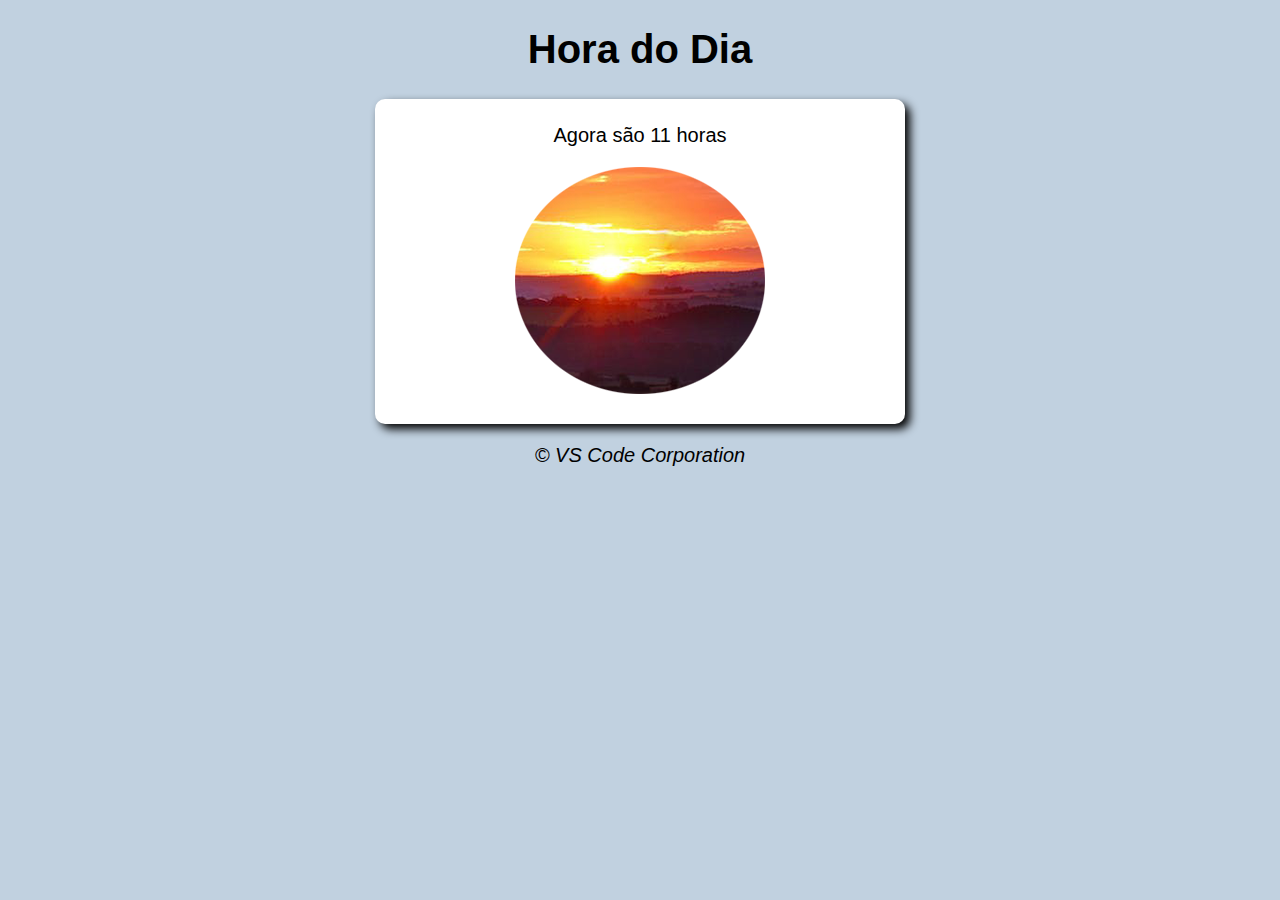
<file: DOM/DOM/Modelo/index.html>
<!DOCTYPE html>
<html lang="en">
<head>
    <meta charset="UTF-8">
    <meta name="viewport" content="width=device-width, initial-scale=1.0">
    <title>Saudações Animadas</title>
    <link rel="stylesheet" href="style.css">
</head>
<body onload="carregar()"> <!--assim que carregar o site, ele carrega a função-->
    <header class="texto">
        <h1>Hora do Dia</h1>
    </header>
    
    <section>
        <div id="msg">
            Mostrar a hora
        </div>

        <div id="foto">
            <img id="imagem" src="amanhecer.png" alt="Foto do dia">
        </div>
    </section>

    <footer class="texto">
       <p>&copy VS Code Corporation</p>
    </footer>

    <script src="script.js"></script>
</body>
</html>
</file>
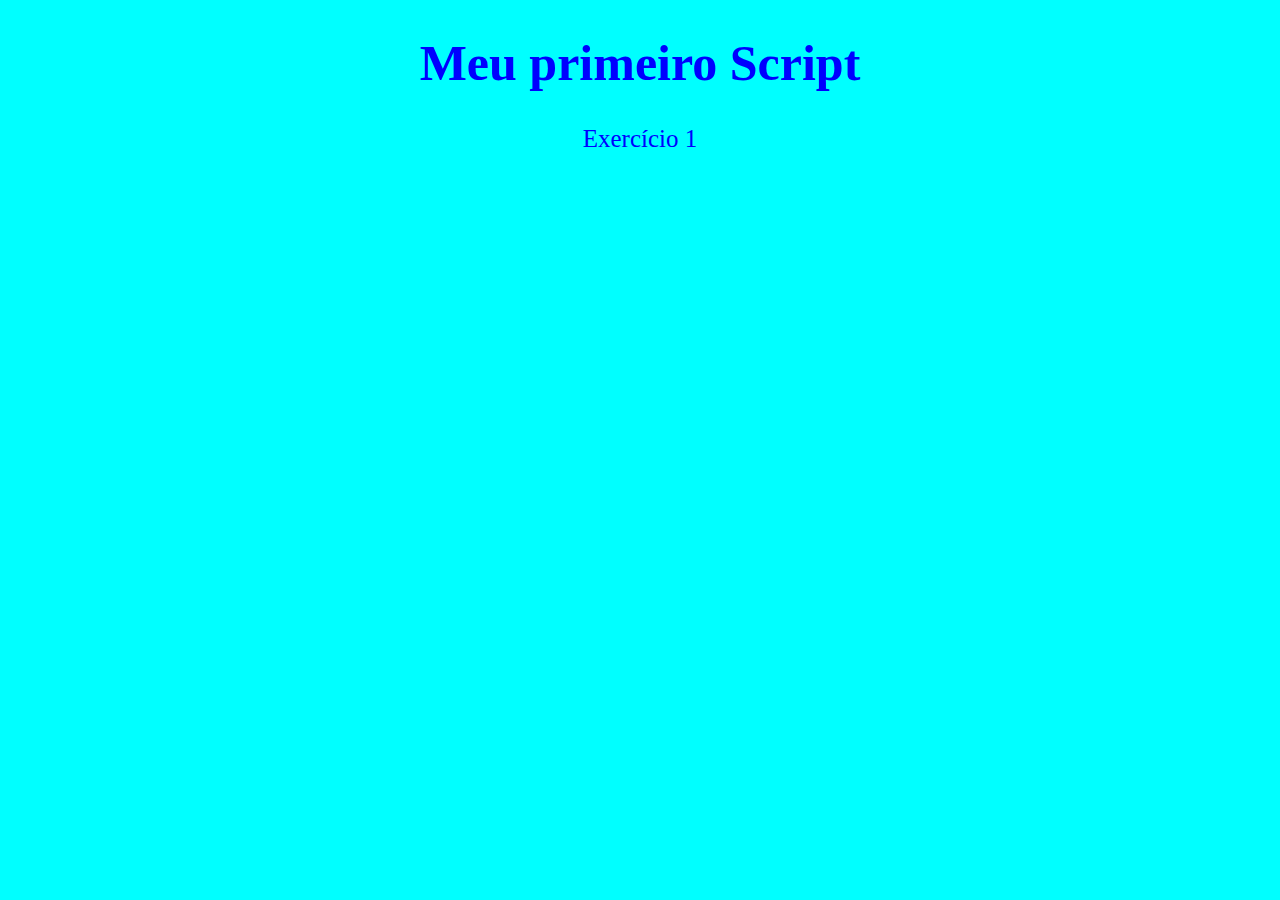
<file: aula1/exercicio1.html>
<!DOCTYPE html>
<html lang="en">
<head>
    <meta charset="UTF-8">
    <meta name="viewport" content="width=device-width, initial-scale=1.0">
    <title>Exercício 1 Javascript</title>
    <style>
        body{   /*comandos iguais ao css*/
            background-color: aqua;
            color: blue;
            text-align: center;
            font-size: 25px;
        }
    </style>
</head>

<body>
    <h1>Meu primeiro Script</h1>
    <span>Exercício 1</span>

    <script>
        window.alert('Minha primeira mensagem') /*abre uma janela no navegador, como um alerta*/ /*podemos chamar somente alert e nao utilizar ponto e virgula*/
        console.log('Mensagem enviada pelo console') /*mensagem q so aparece quando inspecionada*/
    </script>

</body>

</html>
</file>
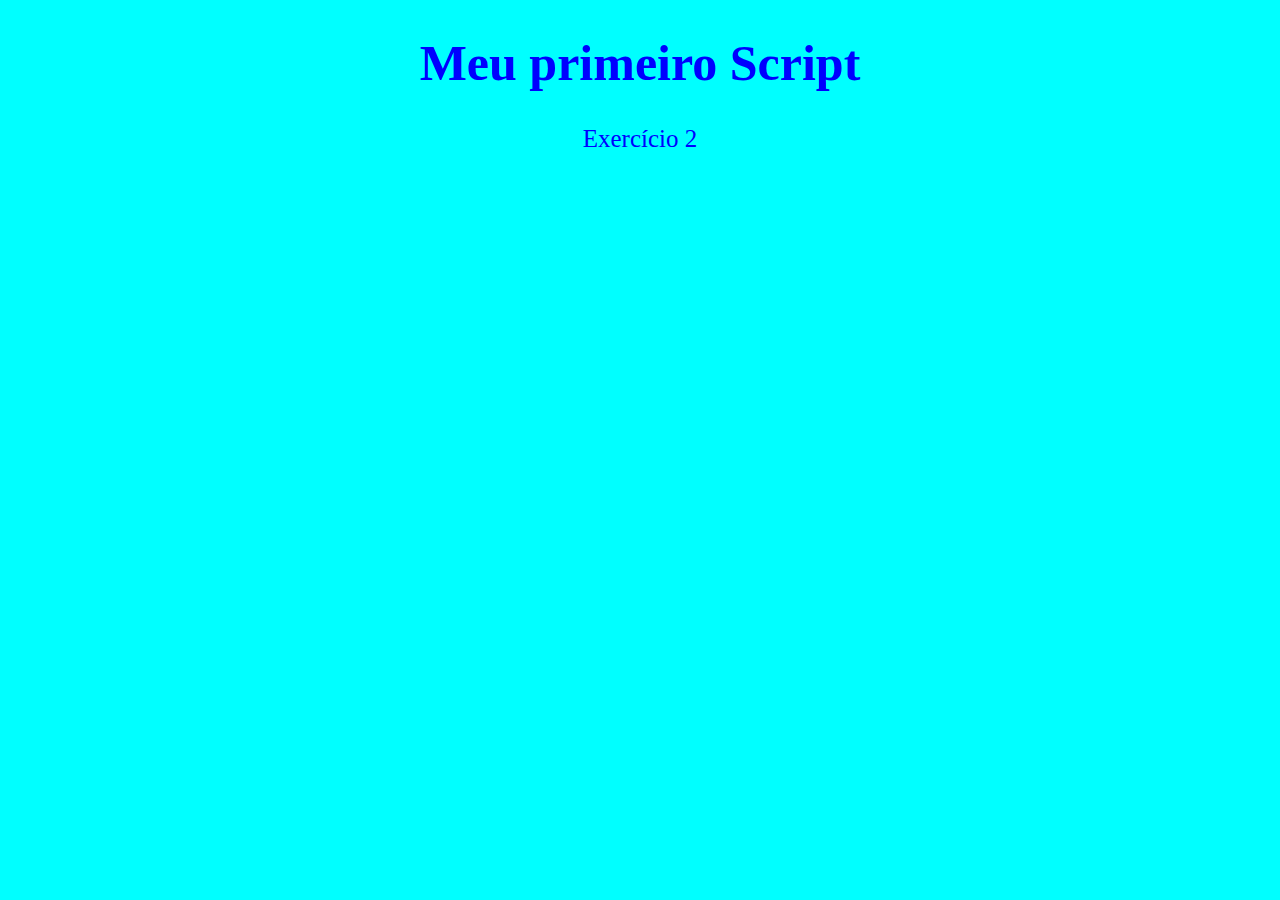
<file: aula1/exercicio2.html>
<!DOCTYPE html>
<html lang="en">
<head>
    <meta charset="UTF-8">
    <meta name="viewport" content="width=device-width, initial-scale=1.0">
    <title>Exercício 2 Javascript</title>
    <style>
        body{   /*comandos iguais ao css*/
            background-color: aqua;
            color: blue;
            text-align: center;
            font-size: 25px;
        }
    </style>
</head>

<body>
    <h1>Meu primeiro Script</h1>
    <span>Exercício 2</span>

    <script>
        window.confirm('Você quer aprender java script?') /*abre uma janela no navegador, como um alerta*/ /*podemos chamar somente alert e nao utilizar ponto e virgula*/
        window.prompt('Qual o seu nome?') /*mensagem q so aparece quando inspecionada*/
    </script>

</body>

</html>
</file>
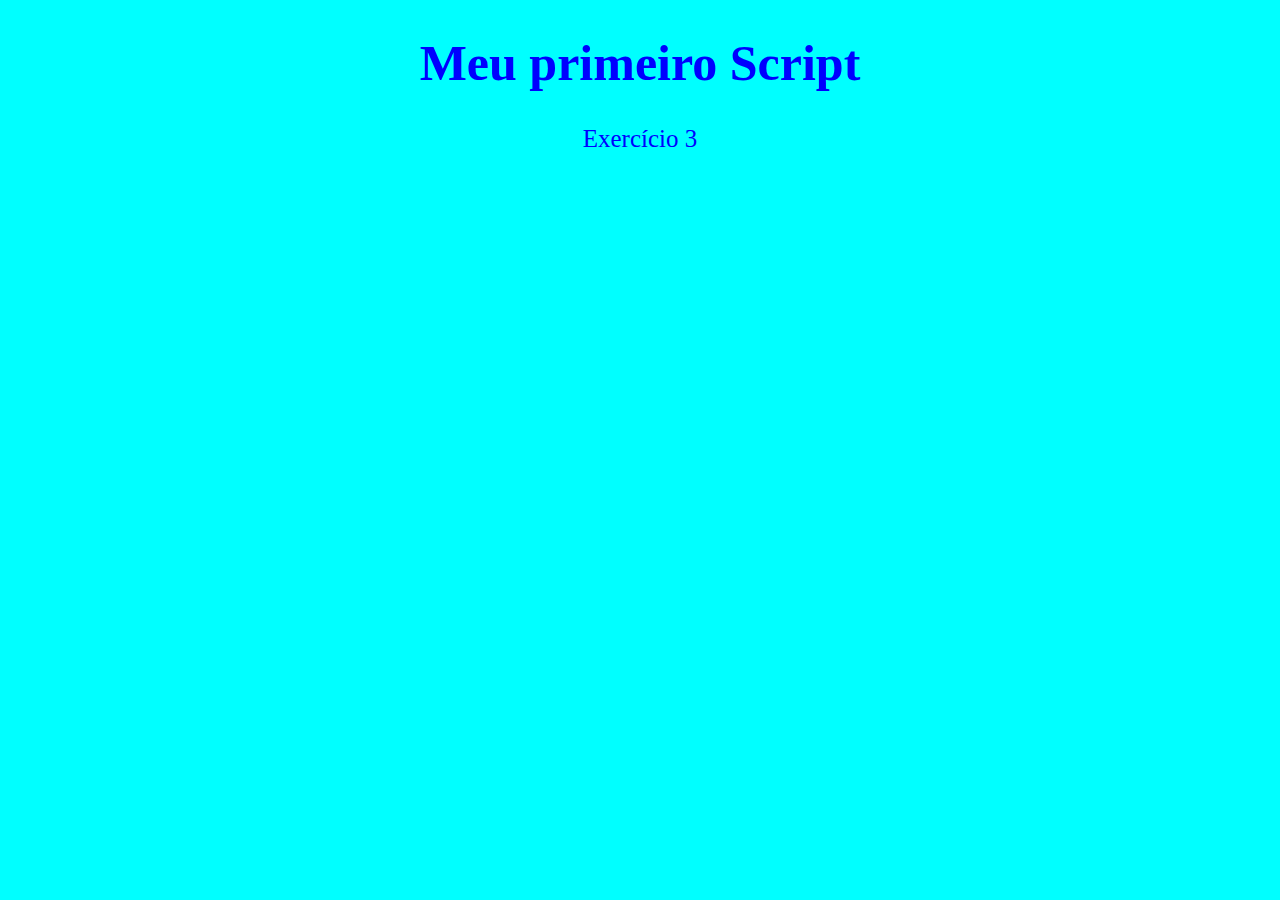
<file: aula1/exercicio3.html>
<!DOCTYPE html>
<html lang="en">
<head>
    <meta charset="UTF-8">
    <meta name="viewport" content="width=device-width, initial-scale=1.0">
    <title>Exercício 3 Javascript</title>
    <style>
        body{   /*comandos iguais ao css*/
            background-color: aqua;
            color: blue;
            text-align: center;
            font-size: 25px;
        }
    </style>
</head>

<body>
    <h1>Meu primeiro Script</h1>
    <span>Exercício 3</span>

    <script>
        var exemploBoolean = 10
        console.log(exemploBoolean)
        
        var exemploNull = null
        console.log(exemploNull)
        
        var exemploUndefined
        console.log(exemploUndefined)

        var exemploNumber = 40
        console.log(exemploNumber)

        var exemploString = "Exemplo de uma variavel string"
        console.log(exemploString)

        var exemploCaractere = "A"
        console.log(exemploCaractere)

        var $ = 100
        console.log($)

        var $$ = "Hello World!!!"
        console.log($$)
    </script>

</body>

</html>
</file>
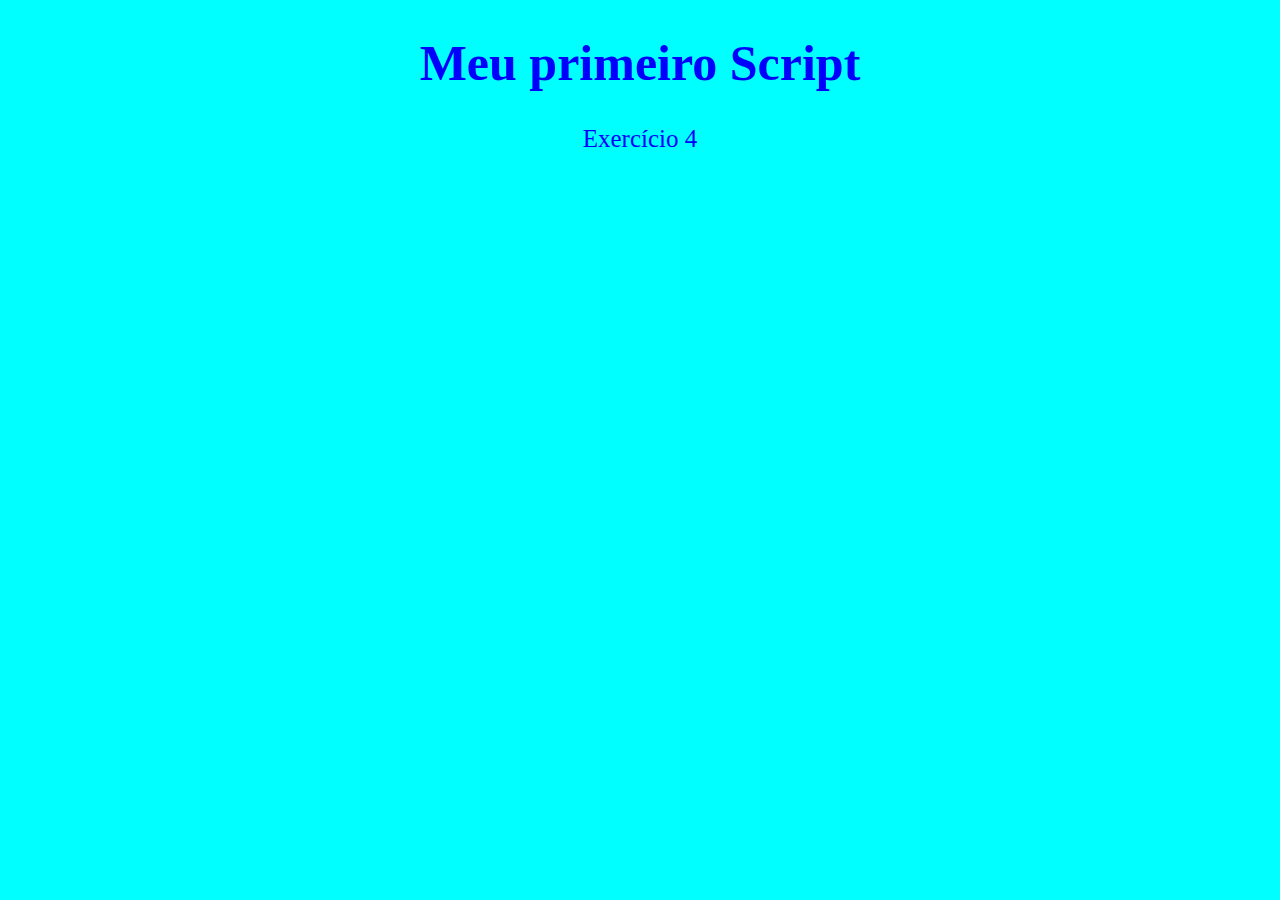
<file: aula2/exercicio4.html>
<!DOCTYPE html>
<html lang="en">
<head>
    <meta charset="UTF-8">
    <meta name="viewport" content="width=device-width, initial-scale=1.0">
    <title>Exercício 2 Javascript</title>
    <style>
        body{   /*comandos iguais ao css*/
            background-color: aqua;
            color: blue;
            text-align: center;
            font-size: 25px;
        }
    </style>
</head>

<body>
    <h1>Meu primeiro Script</h1>
    <span>Exercício 4</span>

    <script>
        var nome = window.prompt('Qual o seu nome?') /*mensagem q so aparece quando inicia o site*/
        window.alert( nome +', Seja bem vindo(a) ao maior site de vendas da internet!') /*adiciona o nome arquivado a frase*/

    </script>

</body>

</html>
</file>
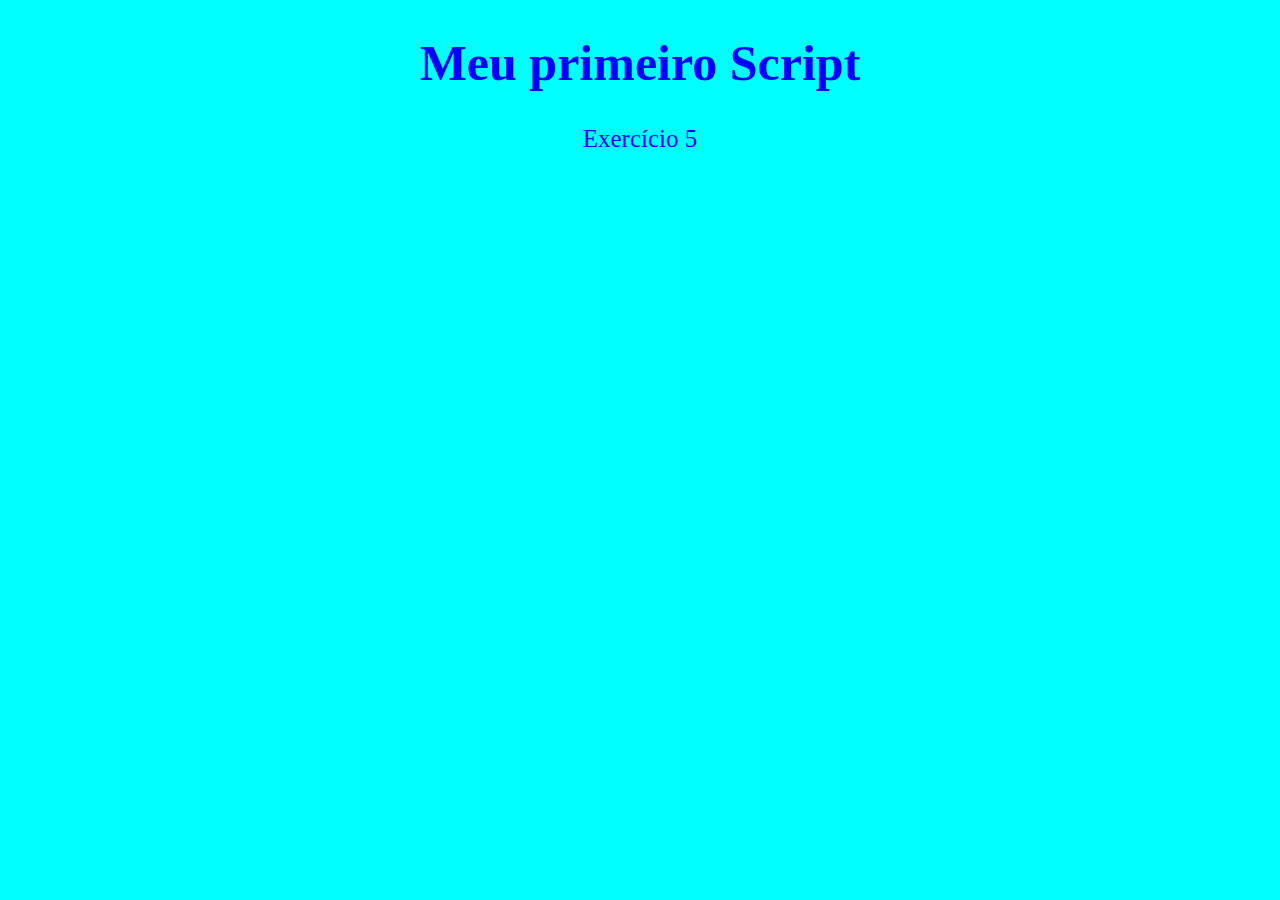
<file: aula2/exercicio6.html>
<!DOCTYPE html>
<html lang="en">
<head>
    <meta charset="UTF-8">
    <meta name="viewport" content="width=device-width, initial-scale=1.0">
    <title>Exercício 2 Javascript</title>
    <style>
        body{   /*comandos iguais ao css*/
            background-color: aqua;
            color: blue;
            text-align: center;
            font-size: 25px;
        }
    </style>
</head>

<body>
    <h1>Meu primeiro Script</h1>
    <span>Exercício 5</span>

    <script>
       var nome = window.prompt('Digite seu nome')
       document.write (`Seu nome tem ${nome.length} letras </h2>`)
    </script>

</body>

</html>
</file>
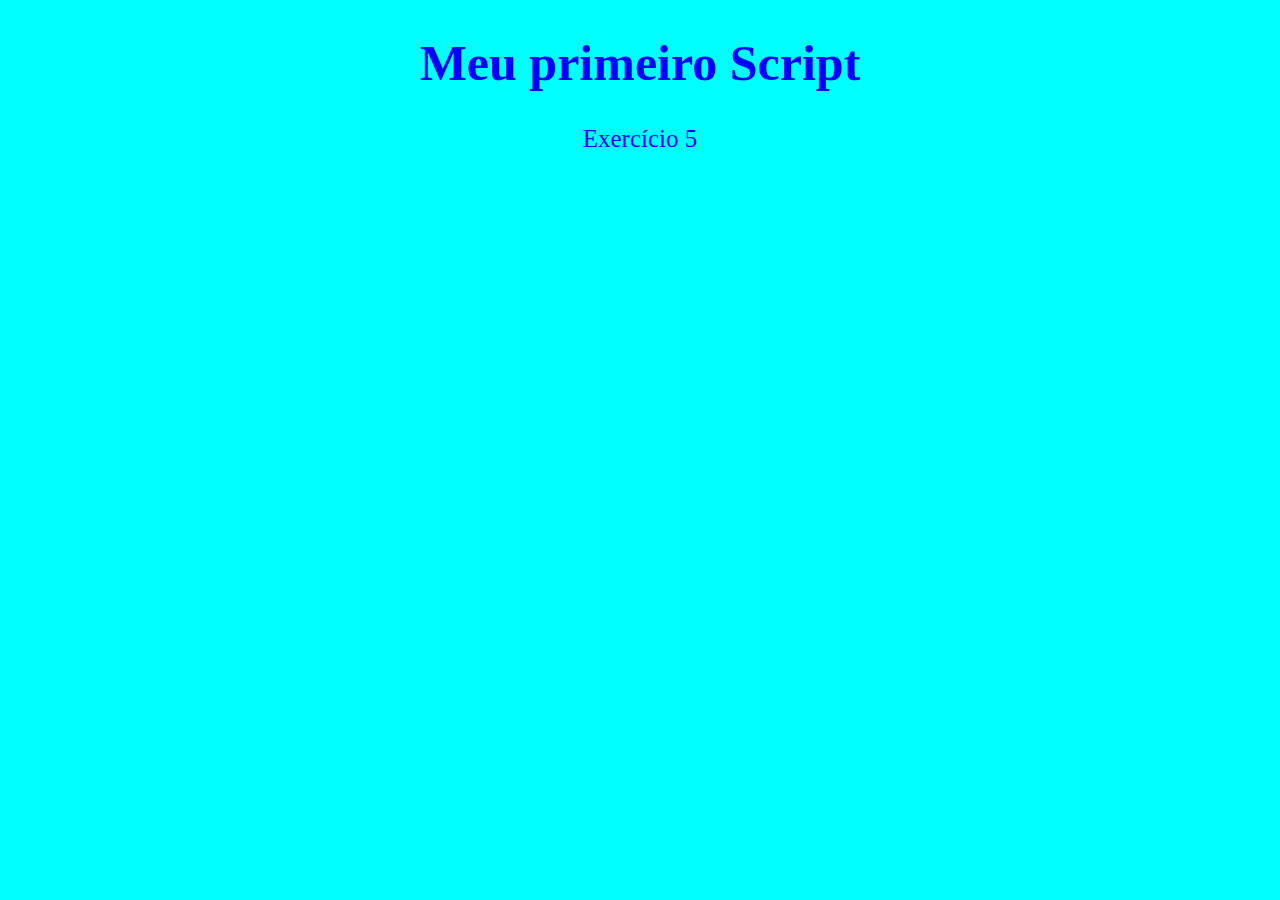
<file: aula2/exercicio6_1.html>
<!DOCTYPE html>
<html lang="en">
<head>
    <meta charset="UTF-8">
    <meta name="viewport" content="width=device-width, initial-scale=1.0">
    <title>Exercício 2 Javascript</title>
    <style>
        body{   /*comandos iguais ao css*/
            background-color: aqua;
            color: blue;
            text-align: center;
            font-size: 25px;
        }
    </style>
</head>

<body>
    <h1>Meu primeiro Script</h1>
    <span>Exercício 5</span>
    <br>

    <script>
       var nome = window.prompt('Digite seu nome')
       document.write (`Olá ${nome}!! Seu nome tem ${nome.length} letras. </h2> <br>`)
       document.write (`Seu nome em Maiusculas é ${nome.toUpperCase()}.<br>`)
       document.write (`Seu nome em Minusculas é ${nome.toLowerCase()}.`)
    </script>

</body>

</html>
</file>
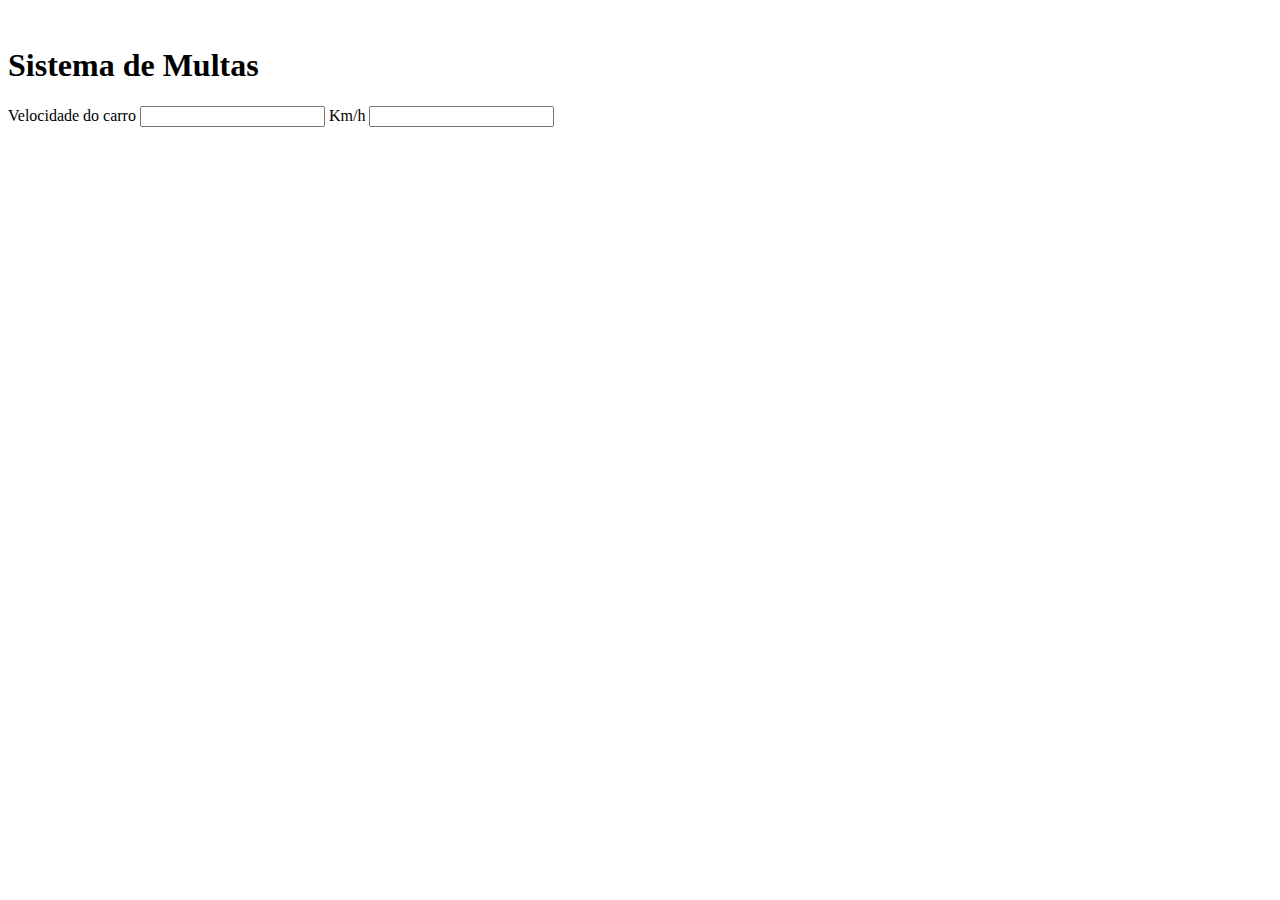
<file: DOM/condicionais1.html>
<!DOCTYPE html>
<html  lang =" pt-BR " >
    <head>
    <meta  charset =" UTF-8 " >
    <meta  name =" viewport " content =" largura = largura do dispositivo, escala inicial = 1,0 ">
    <title> DETRAN - SENAI </title>​​
    </head>
    
<body>
    <h1> Sistema de Multas </h1>
    <span> Velocidade do carro </span>
     <input type="text" número nome =" txtvel " id =" txtvel " >
     <span> Km/h </span>
     <input  type =" botão " valor =" Verificar " onclick =" calcular() " >
        <div  id =" res " > </div >

    <script>​​

        function {
            var  txtv  =  documento . querySelector ('input#txtvel')
            var  res  =  documento . querySelector ('div#res')
            var  vel  =  Número (txtv.valor)​​
            res . innerHTML  =  `A sua velocidade atual é de <strong> ${ vel } </strong> Km/h`


            if  ( nível  > 80 ) {
                res . innerHTML  +=  '<p>Você foi <strong>MULTADO!</strong> Por excesso de velocidade!</p>'
            }

            else  {
                res . innerHTML  +=  '<p><strong>Parabéns!</strong> Você está na velocidade de segurança!</p>'
                res . innerHTML  +=  '<p>Dirija sempre com o cinto de segurança!</p>'
            }
        }

    </script>​​


</corpo >
</html>
</file>
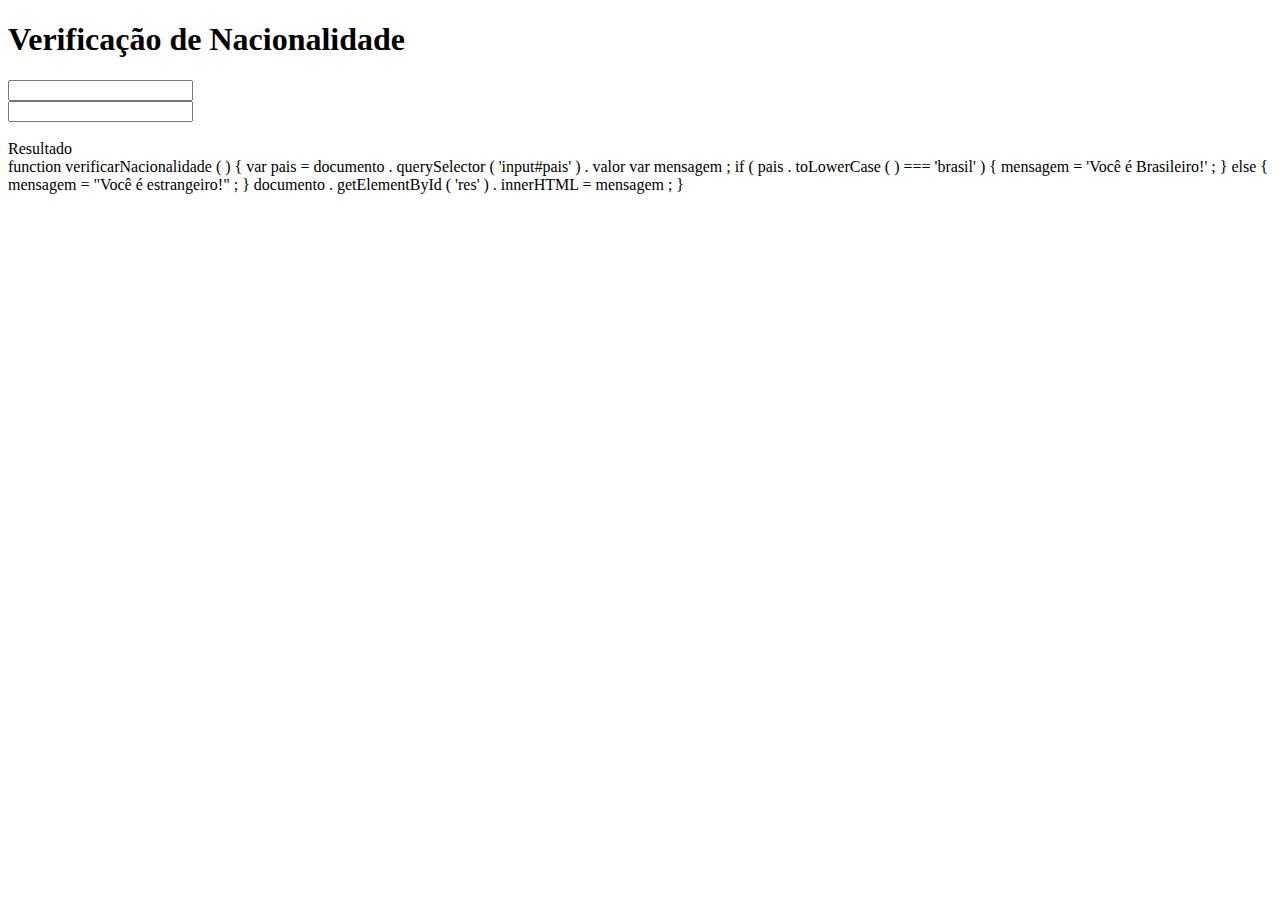
<file: DOM/condicionais2.html>
<!DOCTYPE html>
 <html  lang =" pt-BR " >
<head>
    <meta  charset =" UTF-8 " >
    <meta  name =" viewport " content =" largura = largura do dispositivo, escala inicial = 1,0 " >
    <title > Verificação de Nacionalidade </title >
        <style>​​
            body {
                font: Arial normal 12pt;
            }
             input{
                font: Arial normal 10pt;
            }
        </style>
</head>
<body>
    <h1 > Verificação de Nacionalidade </h1 >
    <input  type =" text " id =" pais " > 
    <br>​​
    <input  type =" botão " valor =" Verificar " onclick =" verificarNacionalidade() " >
    <br>​​
    <div  id =" res " class =" resultado " > Resultado </div >

    <script​​>
        function  verificarNacionalidade ( ) {
            var  pais  =  documento . querySelector ( 'input#pais' ) . valor
            var  mensagem ;

            if  ( pais . toLowerCase ( )  ===  'brasil' )  { 
                mensagem  =  'Você é Brasileiro!' ;
            }  else  {
                mensagem  =  "Você é estrangeiro!" ;
            }
            documento . getElementById ( 'res' ) . innerHTML  =  mensagem ; 
        }
    </script>​​

</body>
</html>
</file>
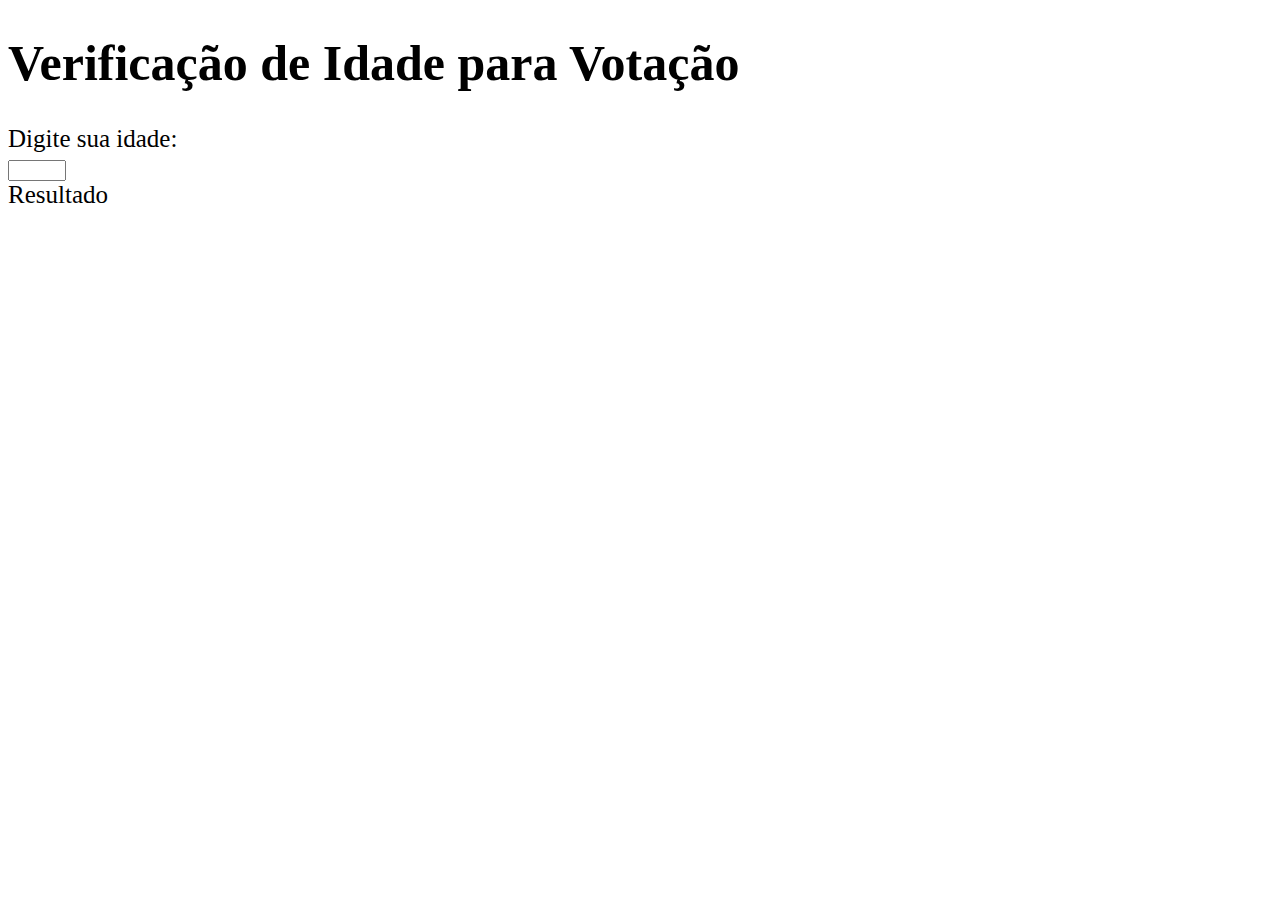
<file: DOM/exercicio1.html>
<!DOCTYPE html>
<html lang="en">
<head>
    <meta charset="UTF-8">
    <meta name="viewport" content="width=device-width, initial-scale=1.0">
    <title>TSE - SENAI</title>
    <style>
        body{
            font-size: 25px;
        }
        input{
            font: normal 25px ;
            width: 50px ;
        }
    </style>
</head>
<body>
    <h1>Verificação de Idade para Votação</h1>
    <span>Digite sua idade:</span>
    <br>
    <input type="number" id="idade" class="idade">
    <br>
    <div id="res" class="resultado">Resultado</div>
<script>
function verificarIdadeParaVotar(){
    var idade = document.querySelector('input#idade').valueAsNumber
    var mensagem

    if(idade <16) {
        mensagem = 'Nao Vota!'
    }
    else if (idade <18 ||idade >= 65) {
        mensagem = 'Voto opcional!'
    }
    else {
        mensagem = 'Voto obrigatório!'
    }
    document.getElementById('res').innerHTML = `Você tem ${idade} anos. ${mensagem}`
}
</script>
</body>
</html>
</file>
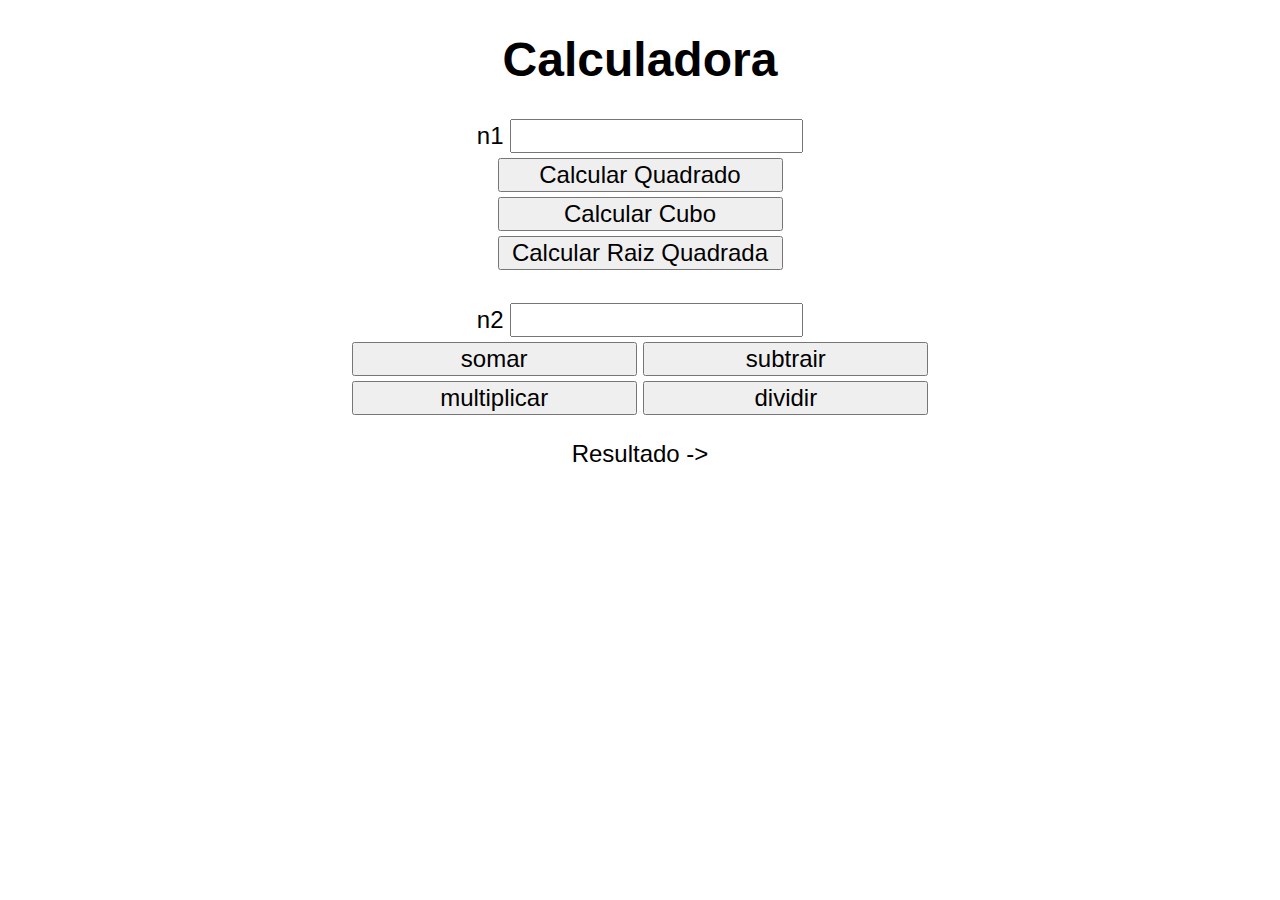
<file: DOM/exercicio12.html>
<!DOCTYPE html>
<html lang="en">
<head>
    <meta charset="UTF-8">
    <meta name="viewport" content="width=device-width, initial-scale=1.0">
    <title>Somando Números</title>
    <style>
        body{
            font: normal 18pt Arial;
            text-align: center;
        }
        input{
            font: normal 18pt Arial;  
            width: 285px;
            margin-bottom: 5px;
        }
        div#res{
            margin-top: 20px;
        }
    </style>
</head>
<body>
    <h1>Calculadora</h1>
    <span>n1</span>
    <input type="number" name = 'txtn1' id = 'txtn1'>
    
    <br>

    <input type="button" value = "Calcular Quadrado" onclick="quadrado()">
    <br>
    <input type="button" value = "Calcular Cubo" onclick="cubo()">
    <br>
    <input type="button" value = "Calcular Raiz Quadrada" onclick="raiz()">
    <br>
    <br>

    <span>n2</span>
    <input type="number" name = 'txtn2' id = 'txtn2'>
    <br>
    <input type="button" value = "somar" onclick="somar()">
    <input type="button" value = "subtrair" onclick="subtrair()">
    <br>
    <input type="button" value = "multiplicar" onclick="multiplicar()">
    <input type="button" value = "dividir" onclick="dividir()">
    <div id="res">Resultado -></div>
    <script>
        var n1
        var n2

        function quadrado(){
            var n1 = Number(document.getElementById ('txtn1').value)
            var n2 = Number(document.getElementById ('txtn1').value)
            var q = n1*n2 
            var res = window.document.getElementById ('res')
            res.innerHTML = ` ${n1} * ${n2} é igual a: <strong>${q}<strong>`
        }

        function cubo(){
            var n1 = Number(document.getElementById ('txtn1').value)
            var n2 = Number(document.getElementById ('txtn1').value)
            var c = n1 ** 3
            var res = window.document.getElementById ('res')
            res.innerHTML = `${n1} ao cubo é igual a: <strong>${c}<strong>`
        }

        function raiz(){
            var n1 = Number(document.getElementById ('txtn1').value)
            var n2 = Number(document.getElementById ('txtn2').value)
            var r = Math.sqrt(n1)
            var res = window.document.getElementById ('res')
            res.innerHTML = ` √${n1} é igual a: <strong>${r}<strong>`
        }

        function somar(){
            var n1 = Number(document.getElementById ('txtn1').value)
            var n2 = Number(document.getElementById ('txtn1').value)
            var s = n1+n2
            var res = window.document.getElementById ('res')
            res.innerHTML = ` ${n1}+${n2} é igual a: <strong>${s}<strong>`
        }

        function subtrair(){
            var n1 = Number(document.getElementById ('txtn1').value)
            var n2 = Number(document.getElementById ('txtn2').value)
            var s = n1-n2
            var res = window.document.getElementById ('res')
            res.innerHTML = ` ${n1}-${n2} é igual a: <strong>${s}<strong>`
        }

        function multiplicar(){
            var n1 = Number(document.getElementById ('txtn1').value)
            var n2 = Number(document.getElementById ('txtn2').value)
            var m = n1*n2
            var res = window.document.getElementById ('res')
            res.innerHTML = ` ${n1}*${n2} é igual a: <strong>${m}<strong>`
        }

        function dividir(){
            var n1 = Number(document.getElementById ('txtn1').value)
            var n2 = Number(document.getElementById ('txtn2').value)
            var d = n1/n2
            var res = window.document.getElementById ('res')
            res.innerHTML = ` ${n1}/${n2} é igual a: <strong>${d}<strong>`
        }
    </script>
</body>
</html>
</file>
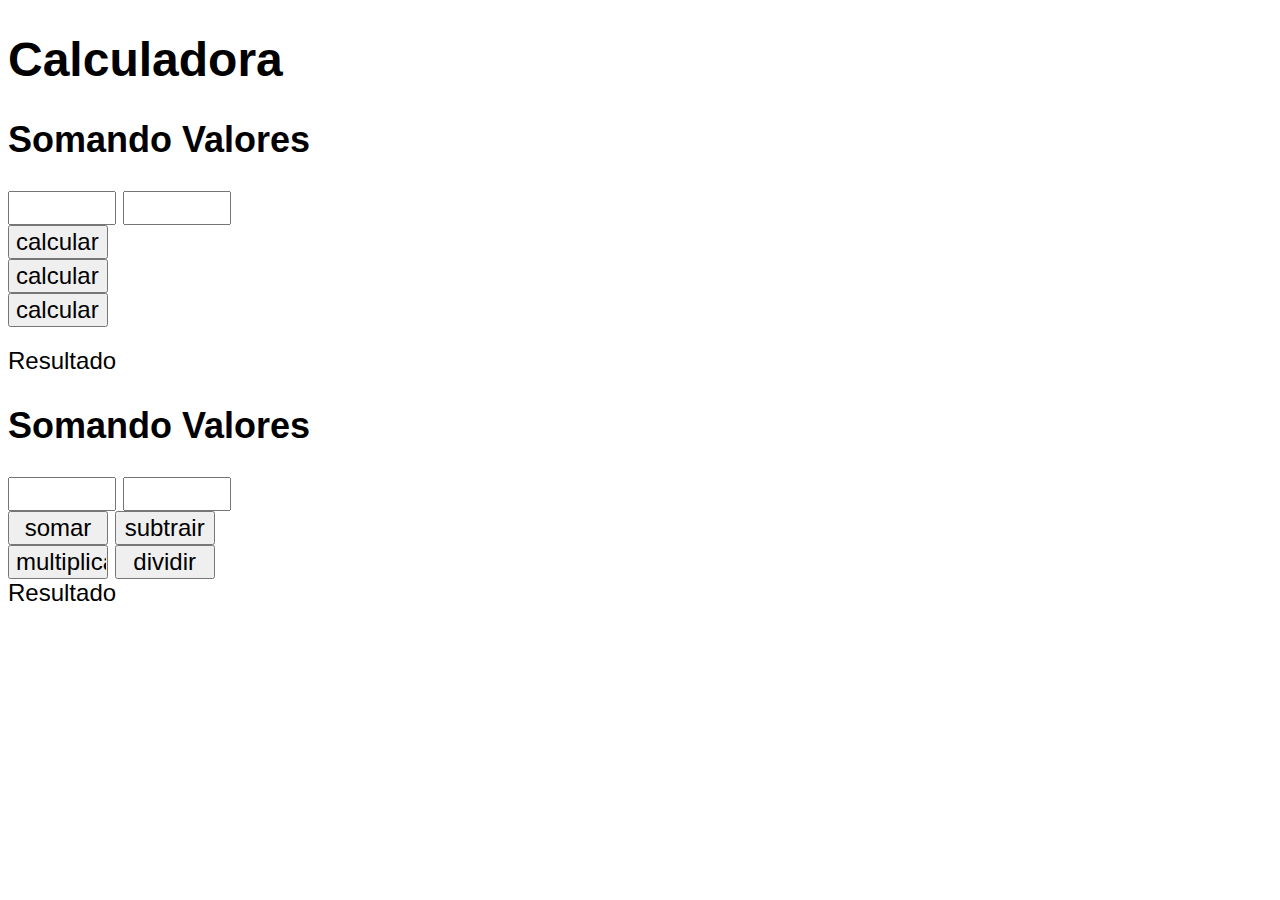
<file: DOM/exercicio13.html>
<!DOCTYPE html>
<html lang="en">
<head>
    <meta charset="UTF-8">
    <meta name="viewport" content="width=device-width, initial-scale=1.0">
    <title>Somando Números</title>
    <style>
        body{
            font: normal 18pt Arial;
        }
        input{
            font: normal 18pt Arial;  
            width: 100px;
        }
        div#res{
            margin-top: 20px;
        }
    </style>
</head>
<body>
    <h1>Calculadora</h1>
    <h2>Somando Valores</h2>
    <input type="number" name = 'txtn1' id = 'txtn1'>
    <input type="number" name = 'txtn2' class = 'txtn2'>
    <br>
    <input type="button" value = "calcular Cubo" onclick="cubo()">
    <br>
    <input type="button" value = "calcular Quadrado" onclick="quadrado()">
    <br>
    <input type="button" value = "calcular Raiz Quadrada" onclick="raiz()">
    <div id="res">Resultado</div>

    <h2>Somando Valores</h2>
    <input type="number" name = 'txtn3' id = 'txtn3'>
    <input type="number" name = 'txtn4' class = 'txtn4'>
    <br>
    <input type="button" value = "somar" onclick="somar()">
    
    <input type="button" value = "subtrair" onclick="subtrair()">
    <br>
    <input type="button" value = "multiplicar" onclick="multiplicar()"> 
    
    <input type="button" value = "dividir" onclick="dividir()">
    <div id="res1">Resultado</div>
    <script>

        function somar(){
            var tn1 = window.document.getElementById('txtn3')
            var tn2 = window.document.querySelector('input.txtn4')
            var n1 = Number(tn1.value)
            var n2 = Number(tn2.value) 
            var s = n1 + n2 
            var res = window.document.getElementById('res')
            res.innerHTML = `A soma entre ${n1} + ${n2} é igual a: <strong>${s}<strong>`
        }

        function subtrair(){
            var tn1 = window.document.getElementById('txtn3')
            var tn2 = window.document.querySelector('input.txtn4')
            var n1 = Number(tn1.value)
            var n2 = Number(tn2.value) 
            var s = n1 - n2 
            var res1 = window.document.getElementById('res1')
            res1.innerHTML = `A subtração entre ${n1} - ${n2} é igual a: <strong>${s}<strong>`
        }

        function multiplicar(){
            var tn1 = window.document.getElementById('txtn3')
            var tn2 = window.document.querySelector('input.txtn4')
            var n1 = Number(tn1.value)
            var n2 = Number(tn2.value) 
            var m = n1 * n2 
            var res1 = window.document.getElementById('res1')
            res1.innerHTML = `A subtração entre ${n1} * ${n2} é igual a: <strong>${m}<strong>`
        }

        function multiplicar(){
            var tn1 = window.document.getElementById('txtn3')
            var tn2 = window.document.querySelector('input.txtn4')
            var n1 = Number(tn1.value)
            var n2 = Number(tn2.value) 
            var s = n1 - n2 
            var res1 = window.document.getElementById('res1')
            res1.innerHTML = `A subtração entre ${n1} - ${n2} é igual a: <strong>${s}<strong>`
        }
    </script>
</body>
</html>
</file>
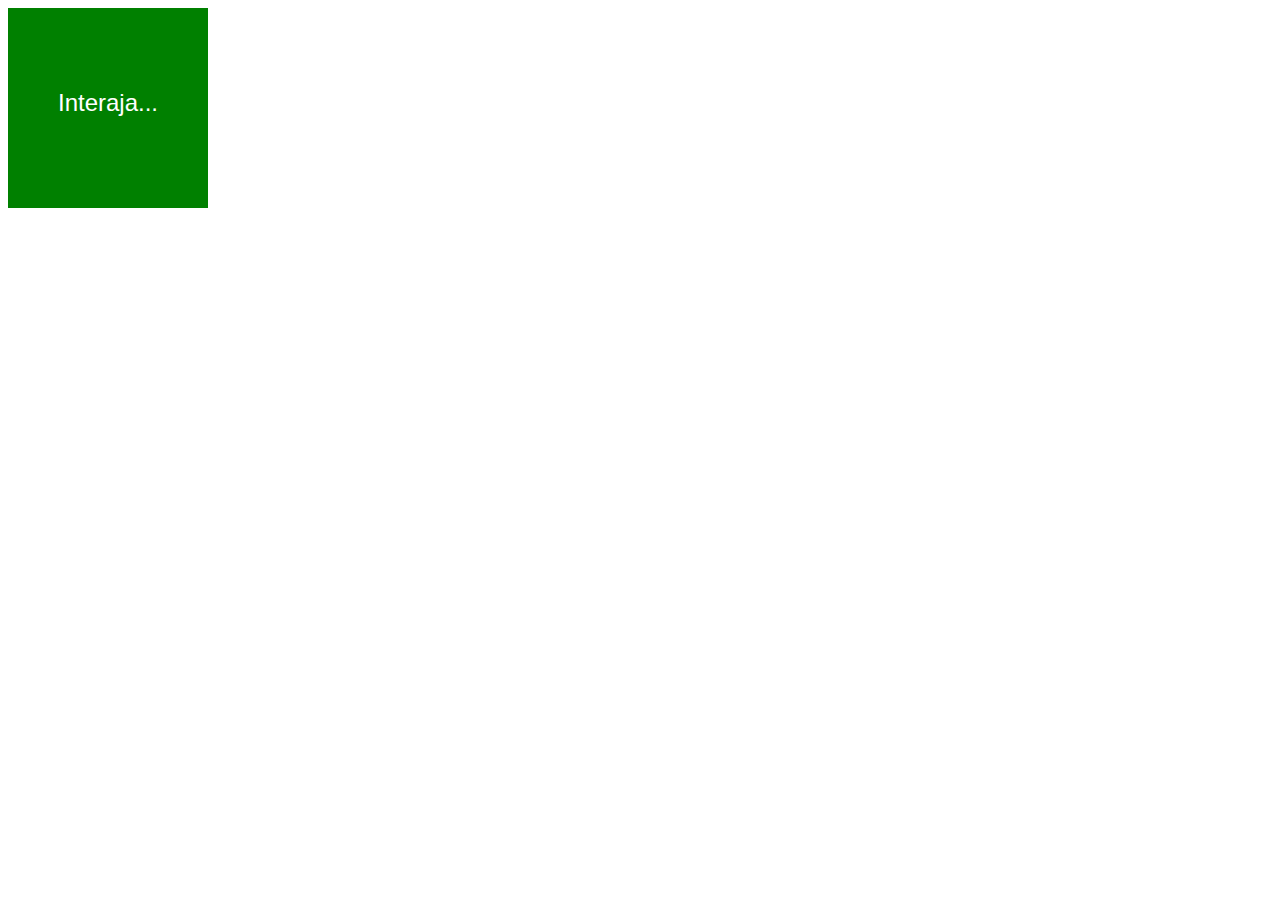
<file: DOM/exercicio9.html>
<!DOCTYPE html>

<html lang="en">

<head>
    <meta charset="UTF-8">
    <meta name="viewport" content="width=device-width, initial-scale=1.0">
    <title>DOM - Javascript</title>
    <style>
        div#area{   /*comandos iguais ao css*/
            font: normal 18pt Arial;
            background-color: green;
            color: white;
            text-align: center;
            width: 200px;
            height: 200px;
            line-height: 190px;
        }
    </style>

</head>

<body>
    <div id="area">Interaja...</div>

    <script>    
    
     var texto = window.document.getElementById('area')
     texto.addEventListener('click', clicar)  
     texto.addEventListener('mousenter', entrar)
     texto.addEventListener('mouseout', sair)
        
        function clicar(){
        //bloco
            texto.innerText = 'Clicou!' 
            texto.style.background = 'red'
        }

        function entrar(){
            texto.innerText = 'Entrou!'
            texto.style.background = 'black'
        }

        function sair(){
            texto.innerText = 'Saiu!'
            texto.style.background = 'pink'
        }

    </script>
</body>

</html>
</file>
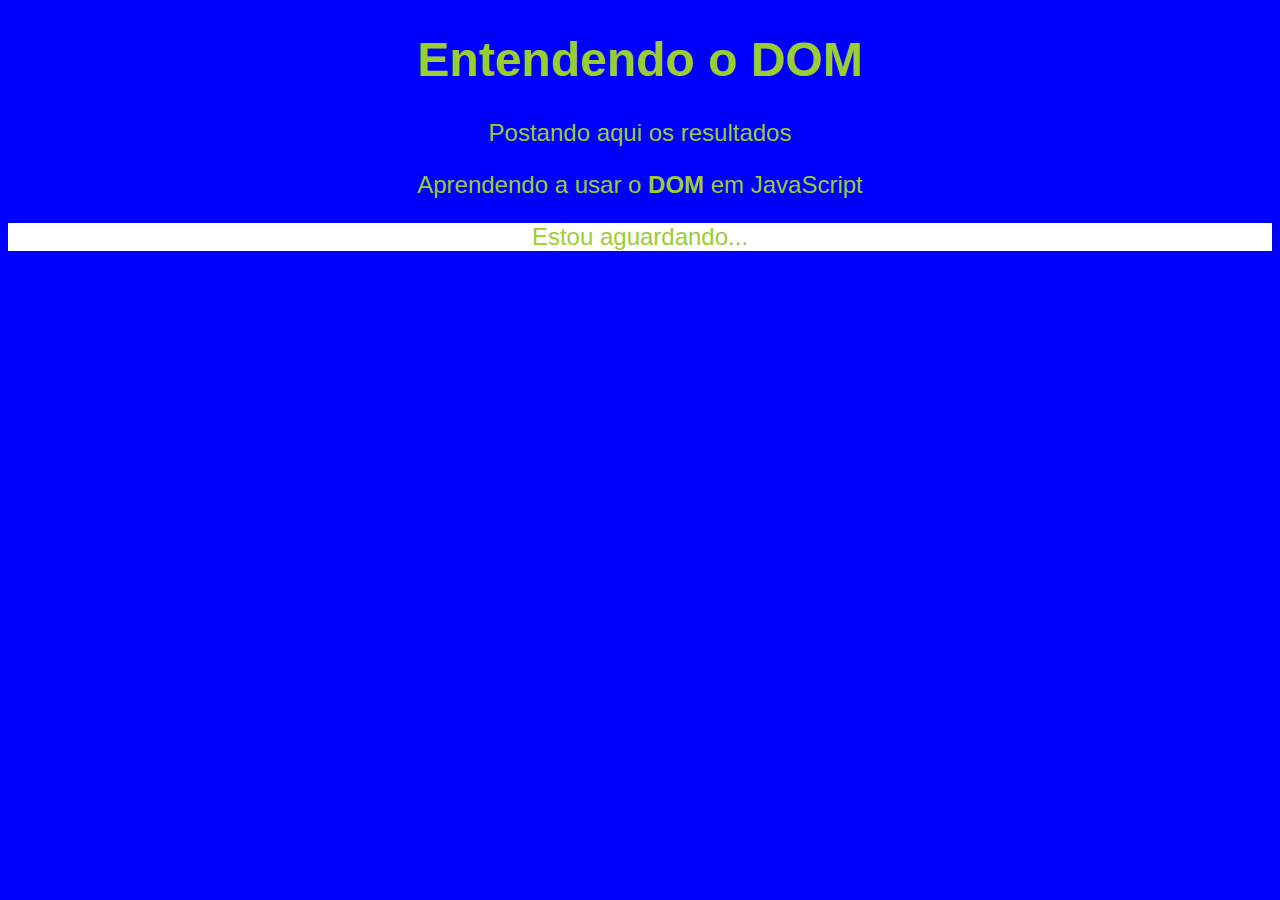
<file: DOM/teste.html>
<!DOCTYPE html>

<html lang="en">

<head>
    <meta charset="UTF-8">
    <meta name="viewport" content="width=device-width, initial-scale=1.0">
    <title>DOM - Javascript</title>
    <style>
        body{   /*comandos iguais ao css*/
            background-color: blue;
            color: yellowgreen;
            font: normal 18pt Arial;
            text-align: center;
        }
    </style>

</head>

<body>
    <h1>Entendendo o DOM</h1>
        <p>Postando aqui os resultados</p>
        <p>Aprendendo a usar o <strong>DOM</strong> em JavaScript </p>
    <div id="msg">Estou aguardando...</div>

 <script>
   
    //window.document.write('Veja o poder do DOM') // Exibe o texto no html
    //window.document.write(window.document.charset) // Mostra o Mapa dos Caracteres
    //window.document.write(window.document.URL) // Exibe o endereço do Site
    
    //var p1 = window.document.getElementsByTagName('p')[1] //0 é o primeiro paragrafo e 1 é o segundo
    //window.document.write('Esse é o texto: ' + p1.innerHTML)
    //p1.style.background = 'black' // troca a cor do fundo do site
    
    //var corpo = window.document.body
    //corpo.style.background = 'black'
    
    //window.alert(p1.innerHTML) // nao funciona as tags html, aparece como texto

    //var p1 = window.document.getElementsByTagName('p')[1] 
    //window.alert(p1.innerText) //retorna somente o texto
 
    //var d = window.document.getElementById('msg')
    
    //var d = window.document.getElementsByName('msg')[0]
    //d.style.background = 'SlateGray'
    //d.style.color = 'black'
    //d.innerText = 'Estou aguardando...'

    //var d = window.document.getElementsByClassName('msg')[0]
    //d.style.background = 'SlateGray'
    //d.style.color = 'black'
    //d.innerText = 'Estou aguardando...'

    var d = window.document.querySelector('div#msg')
    d.style.backgroundColor = 'white'

 </script>
</body>

</html>
</file>
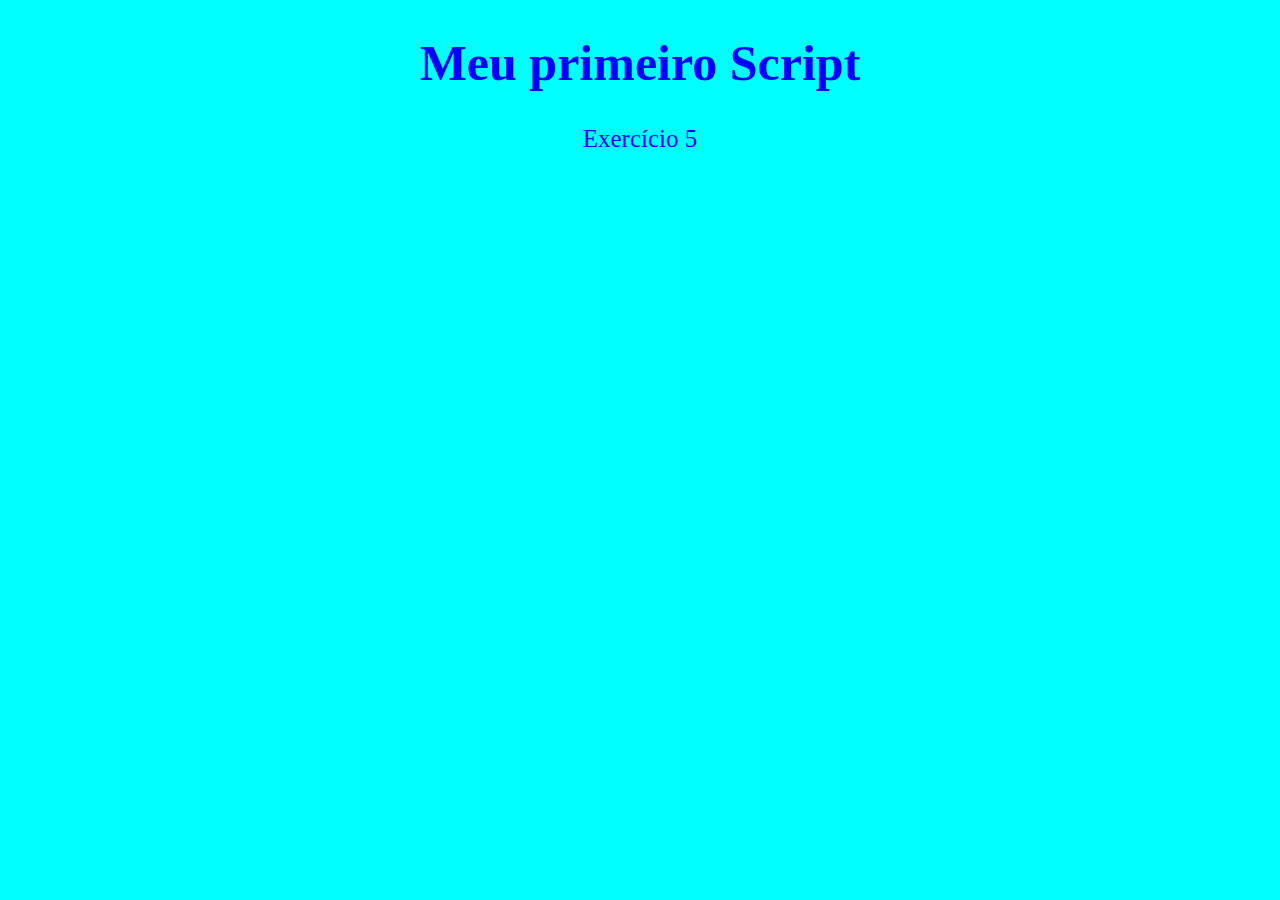
<file: aula2/2-Tratamento_de_dados/exercicio5.html>
<!DOCTYPE html>
<html lang="en">
<head>
    <meta charset="UTF-8">
    <meta name="viewport" content="width=device-width, initial-scale=1.0">
    <title>Exercício 2 Javascript</title>
    <style>
        body{   /*comandos iguais ao css*/
            background-color: aqua;
            color: blue;
            text-align: center;
            font-size: 25px;
        }
    </style>
</head>

<body>
    <h1>Meu primeiro Script</h1>
    <span>Exercício 5</span>

    <script>
        //Number.parseInt -> converte para inteiro
        //Number.parsefloat -> converte para real
        //Number - JavaScript interpreta e resolve
        var n1 = Number.parseInt (window.prompt('Digite um numero'))
        var n2 = Number.parseInt (window.prompt('Digite outro número'))
        var s = n1 + n2
        window.alert('A soma de dois numeros é: ' + s)
    </script>

</body>

</html>
</file>
<file: DOM/DOM/Modelo/style.css>
body {
    background-color: #1E90FF; /*DodgerBlue*/
    font: normal 15pt Arial;
}

header{
    color: white;
    text-align: center;
}
section{
    background: white;
    border-radius: 10px;
    padding: 15px;
    width: 500px;
    margin: auto;
    box-shadow: 5px 5px 10px black;/*sombra - deslocamento lateral / vertical / espalhamento*/
}
div{
    text-align: center;
    padding: 10px;
}
footer{
    color: white;
    text-align: center;
    font-style: italic;
}
</file>
